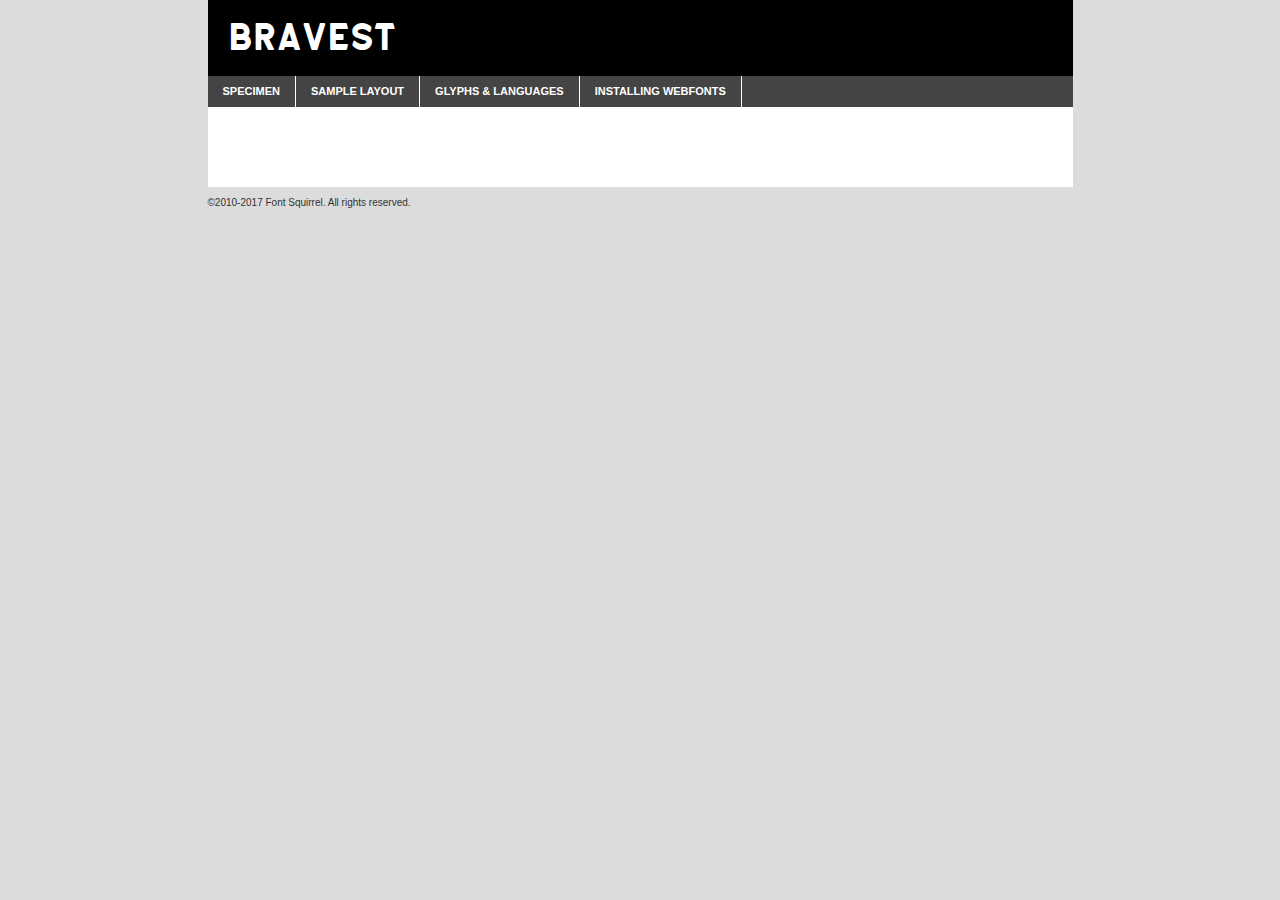
<file: fonts/BRAVEST FONT/Bravest_Webfont/bravest-demo.html>
<!DOCTYPE html PUBLIC "-//W3C//DTD XHTML 1.0 Transitional//EN"
	"http://www.w3.org/TR/xhtml1/DTD/xhtml1-transitional.dtd">

<html xmlns="http://www.w3.org/1999/xhtml" xml:lang="en" lang="en">
<head>
	<meta http-equiv="Content-Type" content="text/html; charset=utf-8" />
	<script src="http://ajax.googleapis.com/ajax/libs/jquery/1.7.2/jquery.min.js" type="text/javascript" charset="utf-8"></script>
	<script type="text/javascript">
	(function($){$.fn.easyTabs=function(option){var param=jQuery.extend({fadeSpeed:"fast",defaultContent:1,activeClass:'active'},option);$(this).each(function(){var thisId="#"+this.id;if(param.defaultContent==''){param.defaultContent=1;}
	if(typeof param.defaultContent=="number")
	{var defaultTab=$(thisId+" .tabs li:eq("+(param.defaultContent-1)+") a").attr('href').substr(1);}else{var defaultTab=param.defaultContent;}
	$(thisId+" .tabs li a").each(function(){var tabToHide=$(this).attr('href').substr(1);$("#"+tabToHide).addClass('easytabs-tab-content');});hideAll();changeContent(defaultTab);function hideAll(){$(thisId+" .easytabs-tab-content").hide();}
	function changeContent(tabId){hideAll();$(thisId+" .tabs li").removeClass(param.activeClass);$(thisId+" .tabs li a[href=#"+tabId+"]").closest('li').addClass(param.activeClass);if(param.fadeSpeed!="none")
	{$(thisId+" #"+tabId).fadeIn(param.fadeSpeed);}else{$(thisId+" #"+tabId).show();}}
	$(thisId+" .tabs li").click(function(){var tabId=$(this).find('a').attr('href').substr(1);changeContent(tabId);return false;});});}})(jQuery);
	</script>
	<link rel="stylesheet" href="specimen_files/specimen_stylesheet.css" type="text/css" charset="utf-8" />
	<link rel="stylesheet" href="stylesheet.css" type="text/css" charset="utf-8" />

	<style type="text/css">
					body{
				font-family: 'bravestuploaded_file';
							}
		</style>

	<title>Bravest 
 Specimen</title>
	
	
	<script type="text/javascript" charset="utf-8">
		$(document).ready(function() {
			$('#container').easyTabs({defaultContent:1});
		});
	</script>
</head>

<body>
<div id="container">
	<div id="header">
		Bravest 
	</div>
	<ul class="tabs">
		<li><a href="#specimen">Specimen</a></li>
		<li><a href="#layout">Sample Layout</a></li>
				<li><a href="#glyphs">Glyphs &amp; Languages</a></li>
		<li><a href="#installing">Installing Webfonts</a></li>
		
	</ul>
	
	<div id="main_content">

		
			<div id="specimen">
		
				<div class="section">
					<div class="grid12 firstcol">
						<div class="huge">AaBb</div>
					</div>
				</div>
		
				<div class="section">
					<div class="glyph_range">A&#x200B;B&#x200b;C&#x200b;D&#x200b;E&#x200b;F&#x200b;G&#x200b;H&#x200b;I&#x200b;J&#x200b;K&#x200b;L&#x200b;M&#x200b;N&#x200b;O&#x200b;P&#x200b;Q&#x200b;R&#x200b;S&#x200b;T&#x200b;U&#x200b;V&#x200b;W&#x200b;X&#x200b;Y&#x200b;Z&#x200b;a&#x200b;b&#x200b;c&#x200b;d&#x200b;e&#x200b;f&#x200b;g&#x200b;h&#x200b;i&#x200b;j&#x200b;k&#x200b;l&#x200b;m&#x200b;n&#x200b;o&#x200b;p&#x200b;q&#x200b;r&#x200b;s&#x200b;t&#x200b;u&#x200b;v&#x200b;w&#x200b;x&#x200b;y&#x200b;z&#x200b;1&#x200b;2&#x200b;3&#x200b;4&#x200b;5&#x200b;6&#x200b;7&#x200b;8&#x200b;9&#x200b;0&#x200b;&amp;&#x200b;.&#x200b;,&#x200b;?&#x200b;!&#x200b;&#64;&#x200b;(&#x200b;)&#x200b;#&#x200b;$&#x200b;%&#x200b;*&#x200b;+&#x200b;-&#x200b;=&#x200b;:&#x200b;;</div>
				</div>
				<div class="section">
					<div class="grid12 firstcol">
						<table class="sample_table">
							<tr><td>10</td><td class="size10">abcdefghijklmnopqrstuvwxyzABCDEFGHIJKLMNOPQRSTUVWXYZ0123456789abcdefghijklmnopqrstuvwxyzABCDEFGHIJKLMNOPQRSTUVWXYZ0123456789abcdefghijklmnopqrstuvwxyzABCDEFGHIJKLMNOPQRSTUVWXYZ</td></tr>
							<tr><td>11</td><td class="size11">abcdefghijklmnopqrstuvwxyzABCDEFGHIJKLMNOPQRSTUVWXYZ0123456789abcdefghijklmnopqrstuvwxyzABCDEFGHIJKLMNOPQRSTUVWXYZ0123456789abcdefghijklmnopqrstuvwxyzABCDEFGHIJKLMNOPQRSTUVWXYZ</td></tr>
							<tr><td>12</td><td class="size12">abcdefghijklmnopqrstuvwxyzABCDEFGHIJKLMNOPQRSTUVWXYZ0123456789abcdefghijklmnopqrstuvwxyzABCDEFGHIJKLMNOPQRSTUVWXYZ0123456789abcdefghijklmnopqrstuvwxyzABCDEFGHIJKLMNOPQRSTUVWXYZ</td></tr>
							<tr><td>13</td><td class="size13">abcdefghijklmnopqrstuvwxyzABCDEFGHIJKLMNOPQRSTUVWXYZ0123456789abcdefghijklmnopqrstuvwxyzABCDEFGHIJKLMNOPQRSTUVWXYZ0123456789abcdefghijklmnopqrstuvwxyzABCDEFGHIJKLMNOPQRSTUVWXYZ</td></tr>
							<tr><td>14</td><td class="size14">abcdefghijklmnopqrstuvwxyzABCDEFGHIJKLMNOPQRSTUVWXYZ0123456789abcdefghijklmnopqrstuvwxyzABCDEFGHIJKLMNOPQRSTUVWXYZ0123456789abcdefghijklmnopqrstuvwxyzABCDEFGHIJKLMNOPQRSTUVWXYZ</td></tr>
							<tr><td>16</td><td class="size16">abcdefghijklmnopqrstuvwxyzABCDEFGHIJKLMNOPQRSTUVWXYZ0123456789abcdefghijklmnopqrstuvwxyzABCDEFGHIJKLMNOPQRSTUVWXYZ</td></tr>
							<tr><td>18</td><td class="size18">abcdefghijklmnopqrstuvwxyzABCDEFGHIJKLMNOPQRSTUVWXYZ0123456789abcdefghijklmnopqrstuvwxyzABCDEFGHIJKLMNOPQRSTUVWXYZ</td></tr>
							<tr><td>20</td><td class="size20">abcdefghijklmnopqrstuvwxyzABCDEFGHIJKLMNOPQRSTUVWXYZ0123456789abcdefghijklmnopqrstuvwxyzABCDEFGHIJKLMNOPQRSTUVWXYZ</td></tr>
							<tr><td>24</td><td class="size24">abcdefghijklmnopqrstuvwxyzABCDEFGHIJKLMNOPQRSTUVWXYZ0123456789abcdefghijklmnopqrstuvwxyzABCDEFGHIJKLMNOPQRSTUVWXYZ</td></tr>
							<tr><td>30</td><td class="size30">abcdefghijklmnopqrstuvwxyzABCDEFGHIJKLMNOPQRSTUVWXYZ0123456789abcdefghijklmnopqrstuvwxyzABCDEFGHIJKLMNOPQRSTUVWXYZ</td></tr>
							<tr><td>36</td><td class="size36">abcdefghijklmnopqrstuvwxyzABCDEFGHIJKLMNOPQRSTUVWXYZ0123456789abcdefghijklmnopqrstuvwxyzABCDEFGHIJKLMNOPQRSTUVWXYZ</td></tr>
							<tr><td>48</td><td class="size48">abcdefghijklmnopqrstuvwxyzABCDEFGHIJKLMNOPQRSTUVWXYZ0123456789abcdefghijklmnopqrstuvwxyzABCDEFGHIJKLMNOPQRSTUVWXYZ</td></tr>
							<tr><td>60</td><td class="size60">abcdefghijklmnopqrstuvwxyzABCDEFGHIJKLMNOPQRSTUVWXYZ0123456789abcdefghijklmnopqrstuvwxyzABCDEFGHIJKLMNOPQRSTUVWXYZ</td></tr>
							<tr><td>72</td><td class="size72">abcdefghijklmnopqrstuvwxyzABCDEFGHIJKLMNOPQRSTUVWXYZ0123456789abcdefghijklmnopqrstuvwxyzABCDEFGHIJKLMNOPQRSTUVWXYZ</td></tr>
							<tr><td>90</td><td class="size90">abcdefghijklmnopqrstuvwxyzABCDEFGHIJKLMNOPQRSTUVWXYZ0123456789abcdefghijklmnopqrstuvwxyzABCDEFGHIJKLMNOPQRSTUVWXYZ</td></tr>
						</table>
				
					</div>
			
				</div>
		
		
		
								<div class="section" id="bodycomparison">


										<div id="xheight">
				<div class="fontbody">&#x25FC;&#x25FC;&#x25FC;&#x25FC;&#x25FC;&#x25FC;&#x25FC;&#x25FC;&#x25FC;&#x25FC;&#x25FC;&#x25FC;&#x25FC;&#x25FC;&#x25FC;&#x25FC;&#x25FC;&#x25FC;&#x25FC;&#x25FC;&#x25FC;&#x25FC;&#x25FC;&#x25FC;&#x25FC;&#x25FC;&#x25FC;&#x25FC;&#x25FC;&#x25FC;&#x25FC;&#x25FC;&#x25FC;&#x25FC;&#x25FC;&#x25FC;&#x25FC;&#x25FC;&#x25FC;&#x25FC;&#x25FC;&#x25FC;&#x25FC;&#x25FC;&#x25FC;&#x25FC;&#x25FC;&#x25FC;&#x25FC;&#x25FC;&#x25FC;&#x25FC;&#x25FC;&#x25FC;&#x25FC;&#x25FC;&#x25FC;&#x25FC;&#x25FC;&#x25FC;&#x25FC;&#x25FC;&#x25FC;&#x25FC;&#x25FC;&#x25FC;&#x25FC;&#x25FC;&#x25FC;&#x25FC;&#x25FC;&#x25FC;&#x25FC;&#x25FC;&#x25FC;&#x25FC;&#x25FC;&#x25FC;&#x25FC;&#x25FC;&#x25FC;&#x25FC;&#x25FC;&#x25FC;&#x25FC;&#x25FC;&#x25FC;&#x25FC;&#x25FC;&#x25FC;&#x25FC;&#x25FC;&#x25FC;&#x25FC;&#x25FC;&#x25FC;&#x25FC;&#x25FC;&#x25FC;body</div><div class="arialbody">body</div><div class="verdanabody">body</div><div class="georgiabody">body</div></div>
										<div class="fontbody" style="z-index:1">
											body<span>Bravest 
</span>
										</div>
										<div class="arialbody" style="z-index:1">
											body<span>Arial</span>
										</div>
										<div class="verdanabody" style="z-index:1">
											body<span>Verdana</span>
										</div>
										<div class="georgiabody" style="z-index:1">
											body<span>Georgia</span>
										</div>



								</div>
		
		
				<div class="section psample psample_row1" id="">
					
					<div class="grid2 firstcol">
						<p class="size10"><span>10.</span>Aenean lacinia bibendum nulla sed consectetur. Fusce dapibus, tellus ac cursus commodo, tortor mauris condimentum nibh, ut fermentum massa justo sit amet risus. Nullam id dolor id nibh ultricies vehicula ut id elit. Cum sociis natoque penatibus et magnis dis parturient montes, nascetur ridiculus mus. Nulla vitae elit libero, a pharetra augue.</p>
			
					</div>
					<div class="grid3">
						<p class="size11"><span>11.</span>Aenean lacinia bibendum nulla sed consectetur. Fusce dapibus, tellus ac cursus commodo, tortor mauris condimentum nibh, ut fermentum massa justo sit amet risus. Nullam id dolor id nibh ultricies vehicula ut id elit. Cum sociis natoque penatibus et magnis dis parturient montes, nascetur ridiculus mus. Nulla vitae elit libero, a pharetra augue.</p>
			
					</div>
					<div class="grid3">
						<p class="size12"><span>12.</span>Aenean lacinia bibendum nulla sed consectetur. Fusce dapibus, tellus ac cursus commodo, tortor mauris condimentum nibh, ut fermentum massa justo sit amet risus. Nullam id dolor id nibh ultricies vehicula ut id elit. Cum sociis natoque penatibus et magnis dis parturient montes, nascetur ridiculus mus. Nulla vitae elit libero, a pharetra augue.</p>
			
					</div>
					<div class="grid4">
						<p class="size13"><span>13.</span>Aenean lacinia bibendum nulla sed consectetur. Fusce dapibus, tellus ac cursus commodo, tortor mauris condimentum nibh, ut fermentum massa justo sit amet risus. Nullam id dolor id nibh ultricies vehicula ut id elit. Cum sociis natoque penatibus et magnis dis parturient montes, nascetur ridiculus mus. Nulla vitae elit libero, a pharetra augue.</p>
			
					</div>
					<div class="white_blend"></div>
					
				</div>
				<div class="section psample psample_row2" id="">
					<div class="grid3 firstcol">
						<p class="size14"><span>14.</span>Aenean lacinia bibendum nulla sed consectetur. Fusce dapibus, tellus ac cursus commodo, tortor mauris condimentum nibh, ut fermentum massa justo sit amet risus. Nullam id dolor id nibh ultricies vehicula ut id elit. Cum sociis natoque penatibus et magnis dis parturient montes, nascetur ridiculus mus. Nulla vitae elit libero, a pharetra augue.</p>
			
					</div>
					<div class="grid4">
						<p class="size16"><span>16.</span>Aenean lacinia bibendum nulla sed consectetur. Fusce dapibus, tellus ac cursus commodo, tortor mauris condimentum nibh, ut fermentum massa justo sit amet risus. Nullam id dolor id nibh ultricies vehicula ut id elit. Cum sociis natoque penatibus et magnis dis parturient montes, nascetur ridiculus mus. Nulla vitae elit libero, a pharetra augue.</p>
			
					</div>
					<div class="grid5">
						<p class="size18"><span>18.</span>Aenean lacinia bibendum nulla sed consectetur. Fusce dapibus, tellus ac cursus commodo, tortor mauris condimentum nibh, ut fermentum massa justo sit amet risus. Nullam id dolor id nibh ultricies vehicula ut id elit. Cum sociis natoque penatibus et magnis dis parturient montes, nascetur ridiculus mus. Nulla vitae elit libero, a pharetra augue.</p>
			
					</div>

					<div class="white_blend"></div>

				</div>
				
				<div class="section psample psample_row3" id="">
					<div class="grid5 firstcol">
						<p class="size20"><span>20.</span>Aenean lacinia bibendum nulla sed consectetur. Fusce dapibus, tellus ac cursus commodo, tortor mauris condimentum nibh, ut fermentum massa justo sit amet risus. Nullam id dolor id nibh ultricies vehicula ut id elit. Cum sociis natoque penatibus et magnis dis parturient montes, nascetur ridiculus mus. Nulla vitae elit libero, a pharetra augue.</p>
					</div>
					<div class="grid7">
						<p class="size24"><span>24.</span>Aenean lacinia bibendum nulla sed consectetur. Fusce dapibus, tellus ac cursus commodo, tortor mauris condimentum nibh, ut fermentum massa justo sit amet risus. Nullam id dolor id nibh ultricies vehicula ut id elit. Cum sociis natoque penatibus et magnis dis parturient montes, nascetur ridiculus mus. Nulla vitae elit libero, a pharetra augue.</p>
					</div>
					
					<div class="white_blend"></div>
					
				</div>
				
				<div class="section psample psample_row4" id="">
					<div class="grid12 firstcol">
						<p class="size30"><span>30.</span>Aenean lacinia bibendum nulla sed consectetur. Fusce dapibus, tellus ac cursus commodo, tortor mauris condimentum nibh, ut fermentum massa justo sit amet risus. Nullam id dolor id nibh ultricies vehicula ut id elit. Cum sociis natoque penatibus et magnis dis parturient montes, nascetur ridiculus mus. Nulla vitae elit libero, a pharetra augue.</p>
					</div>
					<div class="white_blend"></div>
					
				</div>
				
				
				
				<div class="section psample psample_row1 fullreverse">
					<div class="grid2 firstcol">
						<p class="size10"><span>10.</span>Aenean lacinia bibendum nulla sed consectetur. Fusce dapibus, tellus ac cursus commodo, tortor mauris condimentum nibh, ut fermentum massa justo sit amet risus. Nullam id dolor id nibh ultricies vehicula ut id elit. Cum sociis natoque penatibus et magnis dis parturient montes, nascetur ridiculus mus. Nulla vitae elit libero, a pharetra augue.</p>
			
					</div>
					<div class="grid3">
						<p class="size11"><span>11.</span>Aenean lacinia bibendum nulla sed consectetur. Fusce dapibus, tellus ac cursus commodo, tortor mauris condimentum nibh, ut fermentum massa justo sit amet risus. Nullam id dolor id nibh ultricies vehicula ut id elit. Cum sociis natoque penatibus et magnis dis parturient montes, nascetur ridiculus mus. Nulla vitae elit libero, a pharetra augue.</p>
			
					</div>
					<div class="grid3">
						<p class="size12"><span>12.</span>Aenean lacinia bibendum nulla sed consectetur. Fusce dapibus, tellus ac cursus commodo, tortor mauris condimentum nibh, ut fermentum massa justo sit amet risus. Nullam id dolor id nibh ultricies vehicula ut id elit. Cum sociis natoque penatibus et magnis dis parturient montes, nascetur ridiculus mus. Nulla vitae elit libero, a pharetra augue.</p>
			
					</div>
					<div class="grid4">
						<p class="size13"><span>13.</span>Aenean lacinia bibendum nulla sed consectetur. Fusce dapibus, tellus ac cursus commodo, tortor mauris condimentum nibh, ut fermentum massa justo sit amet risus. Nullam id dolor id nibh ultricies vehicula ut id elit. Cum sociis natoque penatibus et magnis dis parturient montes, nascetur ridiculus mus. Nulla vitae elit libero, a pharetra augue.</p>
			
					</div>
					<div class="black_blend"></div>
					
				</div>
				
				<div class="section psample psample_row2 fullreverse">
					<div class="grid3 firstcol">
						<p class="size14"><span>14.</span>Aenean lacinia bibendum nulla sed consectetur. Fusce dapibus, tellus ac cursus commodo, tortor mauris condimentum nibh, ut fermentum massa justo sit amet risus. Nullam id dolor id nibh ultricies vehicula ut id elit. Cum sociis natoque penatibus et magnis dis parturient montes, nascetur ridiculus mus. Nulla vitae elit libero, a pharetra augue.</p>
			
					</div>
					<div class="grid4">
						<p class="size16"><span>16.</span>Aenean lacinia bibendum nulla sed consectetur. Fusce dapibus, tellus ac cursus commodo, tortor mauris condimentum nibh, ut fermentum massa justo sit amet risus. Nullam id dolor id nibh ultricies vehicula ut id elit. Cum sociis natoque penatibus et magnis dis parturient montes, nascetur ridiculus mus. Nulla vitae elit libero, a pharetra augue.</p>
			
					</div>
					<div class="grid5">
						<p class="size18"><span>18.</span>Aenean lacinia bibendum nulla sed consectetur. Fusce dapibus, tellus ac cursus commodo, tortor mauris condimentum nibh, ut fermentum massa justo sit amet risus. Nullam id dolor id nibh ultricies vehicula ut id elit. Cum sociis natoque penatibus et magnis dis parturient montes, nascetur ridiculus mus. Nulla vitae elit libero, a pharetra augue.</p>
			
					</div>
					<div class="black_blend"></div>

				</div>
				
				<div class="section psample fullreverse psample_row3" id="">
					<div class="grid5 firstcol">
						<p class="size20"><span>20.</span>Aenean lacinia bibendum nulla sed consectetur. Fusce dapibus, tellus ac cursus commodo, tortor mauris condimentum nibh, ut fermentum massa justo sit amet risus. Nullam id dolor id nibh ultricies vehicula ut id elit. Cum sociis natoque penatibus et magnis dis parturient montes, nascetur ridiculus mus. Nulla vitae elit libero, a pharetra augue.</p>
					</div>
					<div class="grid7">
						<p class="size24"><span>24.</span>Aenean lacinia bibendum nulla sed consectetur. Fusce dapibus, tellus ac cursus commodo, tortor mauris condimentum nibh, ut fermentum massa justo sit amet risus. Nullam id dolor id nibh ultricies vehicula ut id elit. Cum sociis natoque penatibus et magnis dis parturient montes, nascetur ridiculus mus. Nulla vitae elit libero, a pharetra augue.</p>
					</div>
					
					<div class="black_blend"></div>
					
				</div>
				
				<div class="section psample fullreverse psample_row4" id="" style="border-bottom: 20px #000 solid;">
					<div class="grid12 firstcol">
						<p class="size30"><span>30.</span>Aenean lacinia bibendum nulla sed consectetur. Fusce dapibus, tellus ac cursus commodo, tortor mauris condimentum nibh, ut fermentum massa justo sit amet risus. Nullam id dolor id nibh ultricies vehicula ut id elit. Cum sociis natoque penatibus et magnis dis parturient montes, nascetur ridiculus mus. Nulla vitae elit libero, a pharetra augue.</p>
					</div>
					<div class="black_blend"></div>
					
				</div>
				
				
				
				
			</div>
			
			<div id="layout">
				
				<div class="section">
					
					<div class="grid12 firstcol">
						<h1>Lorem Ipsum Dolor</h1>
						<h2>Etiam porta sem malesuada magna mollis euismod</h2>
						
						<p class="byline">By <a href="#link">Aenean Lacinia</a></p>
					</div>
				</div>
				<div class="section">
					<div class="grid8 firstcol">
						<p class="large">Donec sed odio dui. Morbi leo risus, porta ac consectetur ac, vestibulum at eros. Fusce dapibus, tellus ac cursus commodo, tortor mauris condimentum nibh, ut fermentum massa justo sit amet risus. </p>

						
						<h3>Pellentesque ornare sem</h3>

						<p>Maecenas sed diam eget risus varius blandit sit amet non magna. Maecenas faucibus mollis interdum. Donec ullamcorper nulla non metus auctor fringilla. Nullam id dolor id nibh ultricies vehicula ut id elit. Nullam id dolor id nibh ultricies vehicula ut id elit. </p>

						<p>Aenean eu leo quam. Pellentesque ornare sem lacinia quam venenatis vestibulum. Lorem ipsum dolor sit amet, consectetur adipiscing elit. Cum sociis natoque penatibus et magnis dis parturient montes, nascetur ridiculus mus. </p>

						<p>Nulla vitae elit libero, a pharetra augue. Praesent commodo cursus magna, vel scelerisque nisl consectetur et. Aenean lacinia bibendum nulla sed consectetur. </p>

						<p>Nullam quis risus eget urna mollis ornare vel eu leo. Nullam quis risus eget urna mollis ornare vel eu leo. Maecenas sed diam eget risus varius blandit sit amet non magna. Donec ullamcorper nulla non metus auctor fringilla. </p>

						<h3>Cras mattis consectetur</h3>

						<p>Aenean eu leo quam. Pellentesque ornare sem lacinia quam venenatis vestibulum. Aenean lacinia bibendum nulla sed consectetur. Integer posuere erat a ante venenatis dapibus posuere velit aliquet. Cras mattis consectetur purus sit amet fermentum. </p>

						<p>Nullam id dolor id nibh ultricies vehicula ut id elit. Nullam quis risus eget urna mollis ornare vel eu leo. Cras mattis consectetur purus sit amet fermentum.</p>
					</div>
					
					<div class="grid4 sidebar">
						
						<div class="box reverse">
							<p class="last">Nullam quis risus eget urna mollis ornare vel eu leo. Donec ullamcorper nulla non metus auctor fringilla. Cras mattis consectetur purus sit amet fermentum. Sed posuere consectetur est at lobortis. Lorem ipsum dolor sit amet, consectetur adipiscing elit. </p>
						</div>
						
						<p class="caption">Maecenas sed diam eget risus varius.</p>

						<p>Vestibulum id ligula porta felis euismod semper. Integer posuere erat a ante venenatis dapibus posuere velit aliquet. Vestibulum id ligula porta felis euismod semper. Sed posuere consectetur est at lobortis. Maecenas sed diam eget risus varius blandit sit amet non magna. Fusce dapibus, tellus ac cursus commodo, tortor mauris condimentum nibh, ut fermentum massa justo sit amet risus. </p>

					

						<p>Duis mollis, est non commodo luctus, nisi erat porttitor ligula, eget lacinia odio sem nec elit. Aenean lacinia bibendum nulla sed consectetur. Vivamus sagittis lacus vel augue laoreet rutrum faucibus dolor auctor. Aenean lacinia bibendum nulla sed consectetur. Nullam quis risus eget urna mollis ornare vel eu leo. </p>

						<p>Praesent commodo cursus magna, vel scelerisque nisl consectetur et. Donec ullamcorper nulla non metus auctor fringilla. Maecenas faucibus mollis interdum. Fusce dapibus, tellus ac cursus commodo, tortor mauris condimentum nibh, ut fermentum massa justo sit amet risus. </p>

					</div>
				</div>
				
			</div>


			



		<div id="glyphs">
			<div class="section">
				<div class="grid12 firstcol">
			
				<h1>Language Support</h1>
				<p>The subset of Bravest 
 in this kit supports the following languages:<br />
			
					English, Arrernte, Bislama, Cebuano, Fijian, Gilbertese, Hmong, Ibanag, Iloko_ilokano, Interglossa_glosa, Interlingua, Lojban, Norfolk_pitcairnese, Oromo, Rotokas, Seychelles_creole, Shona, Somali, Southern_ndebele, Swahili, Swati_swazi, Tok_pisin, Warlpiri, Xhosa, Zulu, Latinbasic, Demo				</p>
				<h1>Glyph Chart</h1>
				<p>The subset of Bravest 
 in this kit includes all the glyphs listed below. Unicode entities are included above each glyph to help you insert individual characters into your layout.</p>
				<div id="glyph_chart">
			
																														 <div><p>&amp;#13;</p>&#13;</div>
																				 <div><p>&amp;#32;</p>&#32;</div>
																				 <div><p>&amp;#33;</p>&#33;</div>
																				 <div><p>&amp;#34;</p>&#34;</div>
																				 <div><p>&amp;#35;</p>&#35;</div>
																				 <div><p>&amp;#36;</p>&#36;</div>
																				 <div><p>&amp;#37;</p>&#37;</div>
																				 <div><p>&amp;#38;</p>&#38;</div>
																				 <div><p>&amp;#39;</p>&#39;</div>
																				 <div><p>&amp;#40;</p>&#40;</div>
																				 <div><p>&amp;#41;</p>&#41;</div>
																				 <div><p>&amp;#42;</p>&#42;</div>
																				 <div><p>&amp;#43;</p>&#43;</div>
																				 <div><p>&amp;#44;</p>&#44;</div>
																				 <div><p>&amp;#45;</p>&#45;</div>
																				 <div><p>&amp;#46;</p>&#46;</div>
																				 <div><p>&amp;#47;</p>&#47;</div>
																				 <div><p>&amp;#48;</p>&#48;</div>
																				 <div><p>&amp;#49;</p>&#49;</div>
																				 <div><p>&amp;#50;</p>&#50;</div>
																				 <div><p>&amp;#51;</p>&#51;</div>
																				 <div><p>&amp;#52;</p>&#52;</div>
																				 <div><p>&amp;#53;</p>&#53;</div>
																				 <div><p>&amp;#54;</p>&#54;</div>
																				 <div><p>&amp;#55;</p>&#55;</div>
																				 <div><p>&amp;#56;</p>&#56;</div>
																				 <div><p>&amp;#57;</p>&#57;</div>
																				 <div><p>&amp;#58;</p>&#58;</div>
																				 <div><p>&amp;#59;</p>&#59;</div>
																				 <div><p>&amp;#60;</p>&#60;</div>
																				 <div><p>&amp;#61;</p>&#61;</div>
																				 <div><p>&amp;#62;</p>&#62;</div>
																				 <div><p>&amp;#63;</p>&#63;</div>
																				 <div><p>&amp;#64;</p>&#64;</div>
																				 <div><p>&amp;#65;</p>&#65;</div>
																				 <div><p>&amp;#66;</p>&#66;</div>
																				 <div><p>&amp;#67;</p>&#67;</div>
																				 <div><p>&amp;#68;</p>&#68;</div>
																				 <div><p>&amp;#69;</p>&#69;</div>
																				 <div><p>&amp;#70;</p>&#70;</div>
																				 <div><p>&amp;#71;</p>&#71;</div>
																				 <div><p>&amp;#72;</p>&#72;</div>
																				 <div><p>&amp;#73;</p>&#73;</div>
																				 <div><p>&amp;#74;</p>&#74;</div>
																				 <div><p>&amp;#75;</p>&#75;</div>
																				 <div><p>&amp;#76;</p>&#76;</div>
																				 <div><p>&amp;#77;</p>&#77;</div>
																				 <div><p>&amp;#78;</p>&#78;</div>
																				 <div><p>&amp;#79;</p>&#79;</div>
																				 <div><p>&amp;#80;</p>&#80;</div>
																				 <div><p>&amp;#81;</p>&#81;</div>
																				 <div><p>&amp;#82;</p>&#82;</div>
																				 <div><p>&amp;#83;</p>&#83;</div>
																				 <div><p>&amp;#84;</p>&#84;</div>
																				 <div><p>&amp;#85;</p>&#85;</div>
																				 <div><p>&amp;#86;</p>&#86;</div>
																				 <div><p>&amp;#87;</p>&#87;</div>
																				 <div><p>&amp;#88;</p>&#88;</div>
																				 <div><p>&amp;#89;</p>&#89;</div>
																				 <div><p>&amp;#90;</p>&#90;</div>
																				 <div><p>&amp;#91;</p>&#91;</div>
																				 <div><p>&amp;#92;</p>&#92;</div>
																				 <div><p>&amp;#93;</p>&#93;</div>
																				 <div><p>&amp;#94;</p>&#94;</div>
																				 <div><p>&amp;#95;</p>&#95;</div>
																				 <div><p>&amp;#97;</p>&#97;</div>
																				 <div><p>&amp;#98;</p>&#98;</div>
																				 <div><p>&amp;#99;</p>&#99;</div>
																				 <div><p>&amp;#100;</p>&#100;</div>
																				 <div><p>&amp;#101;</p>&#101;</div>
																				 <div><p>&amp;#102;</p>&#102;</div>
																				 <div><p>&amp;#103;</p>&#103;</div>
																				 <div><p>&amp;#104;</p>&#104;</div>
																				 <div><p>&amp;#105;</p>&#105;</div>
																				 <div><p>&amp;#106;</p>&#106;</div>
																				 <div><p>&amp;#107;</p>&#107;</div>
																				 <div><p>&amp;#108;</p>&#108;</div>
																				 <div><p>&amp;#109;</p>&#109;</div>
																				 <div><p>&amp;#110;</p>&#110;</div>
																				 <div><p>&amp;#111;</p>&#111;</div>
																				 <div><p>&amp;#112;</p>&#112;</div>
																				 <div><p>&amp;#113;</p>&#113;</div>
																				 <div><p>&amp;#114;</p>&#114;</div>
																				 <div><p>&amp;#115;</p>&#115;</div>
																				 <div><p>&amp;#116;</p>&#116;</div>
																				 <div><p>&amp;#117;</p>&#117;</div>
																				 <div><p>&amp;#118;</p>&#118;</div>
																				 <div><p>&amp;#119;</p>&#119;</div>
																				 <div><p>&amp;#120;</p>&#120;</div>
																				 <div><p>&amp;#121;</p>&#121;</div>
																				 <div><p>&amp;#122;</p>&#122;</div>
																				 <div><p>&amp;#124;</p>&#124;</div>
																				 <div><p>&amp;#160;</p>&#160;</div>
																				 <div><p>&amp;#173;</p>&#173;</div>
																				 <div><p>&amp;#224;</p>&#224;</div>
																				 <div><p>&amp;#232;</p>&#232;</div>
																				 <div><p>&amp;#8192;</p>&#8192;</div>
																				 <div><p>&amp;#8193;</p>&#8193;</div>
																				 <div><p>&amp;#8194;</p>&#8194;</div>
																				 <div><p>&amp;#8195;</p>&#8195;</div>
																				 <div><p>&amp;#8196;</p>&#8196;</div>
																				 <div><p>&amp;#8197;</p>&#8197;</div>
																				 <div><p>&amp;#8198;</p>&#8198;</div>
																				 <div><p>&amp;#8199;</p>&#8199;</div>
																				 <div><p>&amp;#8200;</p>&#8200;</div>
																				 <div><p>&amp;#8201;</p>&#8201;</div>
																				 <div><p>&amp;#8202;</p>&#8202;</div>
																				 <div><p>&amp;#8208;</p>&#8208;</div>
																				 <div><p>&amp;#8209;</p>&#8209;</div>
																				 <div><p>&amp;#8210;</p>&#8210;</div>
																				 <div><p>&amp;#8211;</p>&#8211;</div>
																				 <div><p>&amp;#8212;</p>&#8212;</div>
																				 <div><p>&amp;#8220;</p>&#8220;</div>
																				 <div><p>&amp;#8221;</p>&#8221;</div>
																				 <div><p>&amp;#8226;</p>&#8226;</div>
																				 <div><p>&amp;#8230;</p>&#8230;</div>
																				 <div><p>&amp;#8239;</p>&#8239;</div>
																				 <div><p>&amp;#8249;</p>&#8249;</div>
																				 <div><p>&amp;#8250;</p>&#8250;</div>
																				 <div><p>&amp;#8287;</p>&#8287;</div>
																				 <div><p>&amp;#9724;</p>&#9724;</div>
																																						</div>	
				</div>
		
		
			</div>
		</div>
		
		
		<div id="specs">
			
		</div>
	
		<div id="installing">
			<div class="section">
				<div class="grid7 firstcol">
					<h1>Installing Webfonts</h1>
					
					<p>Webfonts are supported by all major browser platforms but not all in the same way. There are currently four different font formats that must be included in order to target all browsers. This includes TTF, WOFF, EOT and SVG.</p>
					
					<h2>1. Upload your webfonts</h2>
					<p>You must upload your webfont kit to your website. They should be in or near the same directory as your CSS files.</p>
					
					<h2>2. Include the webfont stylesheet</h2>
					<p>A special CSS @font-face declaration helps the various browsers select the appropriate font it needs without causing you a bunch of headaches. Learn more about this syntax by reading the <a href="https://www.fontspring.com/blog/further-hardening-of-the-bulletproof-syntax">Fontspring blog post</a> about it. The code for it is as follows:</p>


<code>
@font-face{ 
	font-family: 'MyWebFont';
	src: url('WebFont.eot');
	src: url('WebFont.eot?#iefix') format('embedded-opentype'),
	     url('WebFont.woff') format('woff'),
	     url('WebFont.ttf') format('truetype'),
	     url('WebFont.svg#webfont') format('svg');
}
</code>

	<p>We've already gone ahead and generated the code for you. All you have to do is link to the stylesheet in your HTML, like this:</p>
	<code>&lt;link rel=&quot;stylesheet&quot; href=&quot;stylesheet.css&quot; type=&quot;text/css&quot; charset=&quot;utf-8&quot; /&gt;</code>

					<h2>3. Modify your own stylesheet</h2>
					<p>To take advantage of your new fonts, you must tell your stylesheet to use them. Look at the original @font-face declaration above and find the property called "font-family." The name linked there will be what you use to reference the font. Prepend that webfont name to the font stack in the "font-family" property, inside the selector you want to change. For example:</p>
<code>p { font-family: 'WebFont', Arial, sans-serif; }</code>

<h2>4. Test</h2>
<p>Getting webfonts to work cross-browser <em>can</em> be tricky. Use the information in the sidebar to help you if you find that fonts aren't loading in a particular browser.</p>
				</div>
				
				<div class="grid5 sidebar">
					<div class="box">
						<h2>Troubleshooting<br />Font-Face Problems</h2>
						<p>Having trouble getting your webfonts to load in your new website? Here are some tips to sort out what might be the problem.</p>

						<h3>Fonts not showing in any browser</h3>

						<p>This sounds like you need to work on the plumbing. You either did not upload the fonts to the correct directory, or you did not link the fonts properly in the CSS. If you've confirmed that all this is correct and you still have a problem, take a look at your .htaccess file and see if requests are getting intercepted.</p>

						<h3>Fonts not loading in iPhone or iPad</h3>

						<p>The most common problem here is that you are serving the fonts from an IIS server. IIS refuses to serve files that have unknown MIME types. If that is the case, you must set the MIME type for SVG to "image/svg+xml" in the server settings. Follow these instructions from Microsoft if you need help.</p>

						<h3>Fonts not loading in Firefox</h3>

						<p>The primary reason for this failure? You are still using a version Firefox older than 3.5. So upgrade already! If that isn't it, then you are very likely serving fonts from a different domain. Firefox requires that all font assets be served from the same domain. Lastly it is possible that you need to add WOFF to your list of MIME types (if you are serving via IIS.)</p>

						<h3>Fonts not loading in IE</h3>

						<p>Are you looking at Internet Explorer on an actual Windows machine or are you cheating by using a service like Adobe BrowserLab? Many of these screenshot services do not render @font-face for IE. Best to test it on a real machine.</p>

						<h3>Fonts not loading in IE9</h3>

						<p>IE9, like Firefox, requires that fonts be served from the same domain as the website. Make sure that is the case.</p>
					</div>
				</div>
			</div>
			
		</div>
	
	</div>
	<div id="footer">
		<p>&copy;2010-2017 Font Squirrel. All rights reserved.</p>
	</div>
</div>
</body>
</html>
</file>
<file: fonts/BRAVEST FONT/Bravest_Webfont/stylesheet.css>
/*! Generated by Font Squirrel (https://www.fontsquirrel.com) on November 6, 2017 */



@font-face {
    font-family: 'bravestuploaded_file';
    src: url('bravest-webfont.woff2') format('woff2'),
         url('bravest-webfont.woff') format('woff');
    font-weight: normal;
    font-style: normal;

}
</file>
<file: fonts/BRAVEST FONT/Bravest_Webfont/specimen_files/specimen_stylesheet.css>
@import url('grid_12-825-55-15.css');

/*  
	CSS Reset by Eric Meyer - Released under Public Domain
    http://meyerweb.com/eric/tools/css/reset/
*/
html, body, div, span, applet, object, iframe,
h1, h2, h3, h4, h5, h6, p, blockquote, pre,
a, abbr, acronym, address, big, cite, code,
del, dfn, em, font, img, ins, kbd, q, s, samp,
small, strike, strong, sub, sup, tt, var,
b, u, i, center, dl, dt, dd, ol, ul, li,
fieldset, form, label, legend, table, 
caption, tbody, tfoot, thead, tr, th, td 
                  {margin: 0;padding: 0;border: 0;outline: 0;
                  font-size: 100%;vertical-align: baseline;
                  background: transparent;}
body              {line-height: 1;}
ol, ul            {list-style: none;}
blockquote, q     {quotes: none;}
blockquote:before, blockquote:after,
q:before, q:after {content: '';	content: none;}
:focus            {outline: 0;}
ins               {text-decoration: none;}
del               {text-decoration: line-through;}
table             {border-collapse: collapse;border-spacing: 0;}




body {
	color: #000;
	background-color: #dcdcdc;
}

a {
	text-decoration: none;
	color: #1883ba;
}

h1{
	font-size: 32px;
	font-weight: normal;
	font-style: normal;
	margin-bottom: 18px;
}

h2{
	font-size: 18px;
}

#container {
	width: 865px;
	margin: 0px auto;
}


#header {
	padding: 20px;
	font-size: 36px;
	background-color: #000;
	color: #fff;
}

#header span {
	color: #666;
}
#main_content {
	background-color: #fff;
	padding: 60px 20px 20px;
}


#footer p {
	margin: 0;
	padding-top: 10px;
	padding-bottom: 50px;
	color: #333;
	font: 10px Arial, sans-serif;
}

.tabs {
	width: 100%;
	height: 31px;
	background-color: #444;
}
.tabs li {
	float:  left;
	margin: 0;
	overflow: hidden;
	background-color: #444;
}
.tabs li a {
	display: block;
	color: #fff;
	text-decoration: none;
	font: bold 11px/11px 'Arial';
	text-transform: uppercase;
	padding: 10px 15px;
	border-right: 1px solid #fff;
}

.tabs li a:hover {
		background-color: #00b3ff;

}

.tabs li.active a {
	color:  #000;
	background-color: #fff;
}



div.huge {
	
	font-size: 300px;
	line-height: 1em;
	padding: 0;
	letter-spacing: -.02em;
	overflow: hidden;
}
div.glyph_range {
	font-size: 72px;
	line-height: 1.1em;
}

.size10{ font-size: 10px; }
.size11{ font-size: 11px; }
.size12{ font-size: 12px; }
.size13{ font-size: 13px; }
.size14{ font-size: 14px; }
.size16{ font-size: 16px; }
.size18{ font-size: 18px; }
.size20{ font-size: 20px; }
.size24{ font-size: 24px; }
.size30{ font-size: 30px; }
.size36{ font-size: 36px; }
.size48{ font-size: 48px; }
.size60{ font-size: 60px; }
.size72{ font-size: 72px; }
.size90{ font-size: 90px; }


.psample_row1 {	height: 120px;}
.psample_row1 {	height: 120px;}
.psample_row2 {	height: 160px;}
.psample_row3 {	height: 160px;}
.psample_row4 {	height: 160px;}

.psample {
	overflow: hidden;
	position: relative;
}
.psample p {
	line-height: 1.3em;
	display: block;
	overflow: hidden;
	margin: 0;
}

.psample span {
	margin-right: .5em;
}

.white_blend {
	width: 100%;
	height: 61px;
	background-image: url([data-uri]);
	position: absolute;
	bottom: 0;
}
.black_blend {
	width: 100%;
	height: 61px;
	background-image: url([data-uri]);
	position: absolute;
	bottom: 0;
}
.fullreverse {
	background:  #000 !important;
	color:  #fff !important;
	margin-left: -20px;
	padding-left: 20px;
	margin-right: -20px;
	padding-right: 20px;
	padding: 20px;
	margin-bottom:0;
}


.sample_table td {
	padding-top: 3px;
	padding-bottom:5px;
	padding-left: 5px;
	vertical-align: middle;
	line-height: 1.2em;
}

.sample_table td:first-child {
	background-color: #eee;
	text-align: right;
	padding-right: 5px;
	padding-left: 0;
	padding: 5px;
	font: 11px/12px "Courier New", Courier, mono;
}

code {
	white-space: pre;
	background-color: #eee;
	display: block;
	padding: 10px;
	margin-bottom: 18px;
	overflow: auto;
}


.bottom,.last 	{margin-bottom:0 !important; padding-bottom:0 !important;}

.box  { 
  padding: 18px; 
  margin-bottom: 18px; 
  background: #eee; 
}

.reverse,.reversed { background:  #000 !important;color:  #fff !important; border: none !important;}

#bodycomparison {
	position: relative;
	overflow: hidden;
	font-size: 72px;
	height: 90px;
	white-space: nowrap;
}

#bodycomparison div{
	font-size: 72px;
	line-height: 90px;
	display: inline;
	margin: 0 15px 0 0;
	padding: 0;
}

#bodycomparison div span{
	font: 10px Arial;
	position: absolute;
	left: 0;
}
#xheight {
	float: none;
	position: absolute;
	color: #d9f3ff;
	font-size: 72px;
	line-height: 90px;
}

.fontbody {
 position: relative;
}
.arialbody{
	font-family: Arial;
	position: relative;
}
.verdanabody{
	font-family: Verdana;
	position: relative;
}
.georgiabody{
	font-family: Georgia;
	position: relative;
}

/* @group Layout page
 */

#layout h1 {
	font-size: 36px;
	line-height: 42px;
	font-weight: normal;
	font-style: normal;
}

#layout h2 {
	font-size: 24px;
	line-height: 23px;
	font-weight: normal;
	font-style: normal;
}

#layout h3 {
	font-size: 22px;
	line-height: 1.4em;
	margin-top: 1em;
	font-weight: normal;
	font-style: normal;
}


#layout p.byline {
	font-size: 12px;
	margin-top: 18px;
	line-height: 12px;
	margin-bottom: 0;
}
#layout p {
	font-size: 14px;
	line-height: 21px;
	margin-bottom: .5em;
}

#layout p.large{
	font-size: 18px;
	line-height: 26px;
}

#layout .sidebar p{
	font-size: 12px;
	line-height: 1.4em;
}

#layout p.caption {
	font-size: 10px;
	margin-top: -16px;
	margin-bottom: 18px;
}

/* @end */

/* @group Glyphs */

#glyph_chart div{
	background-color: #d9f3ff;
	color: black;
	float: left;
	font-size: 36px;
	height: 1.2em;
	line-height: 1.2em;
	margin-bottom: 1px;
	margin-right: 1px;
	text-align: center;
	width: 1.2em;
	position: relative;
	padding: .6em .2em .2em;
}

#glyph_chart div p {
	position: absolute;
	left: 0;
	top: 0;
	display: block;
	text-align: center;
	font: bold 9px Arial, sans-serif;
	background-color: #3a768f;
	width: 100%;
	color: #fff;
	padding: 2px 0;
}


#glyphs h1 {
	font-family: Arial, sans-serif;
}
/* @end */

/* @group Installing */

#installing {
	font: 13px Arial, sans-serif;
}

#installing p,
#glyphs p{
	line-height: 1.2em;
	margin-bottom: 18px;
	font: 13px Arial, sans-serif;
}



#installing h3{
	font-size: 15px;
	margin-top: 18px;
}

/* @end */

#rendering h1 {
	font-family: Arial, sans-serif;
}
.render_table td {
	font: 11px "Courier New", Courier, mono;
	vertical-align: middle;
}
</file>
